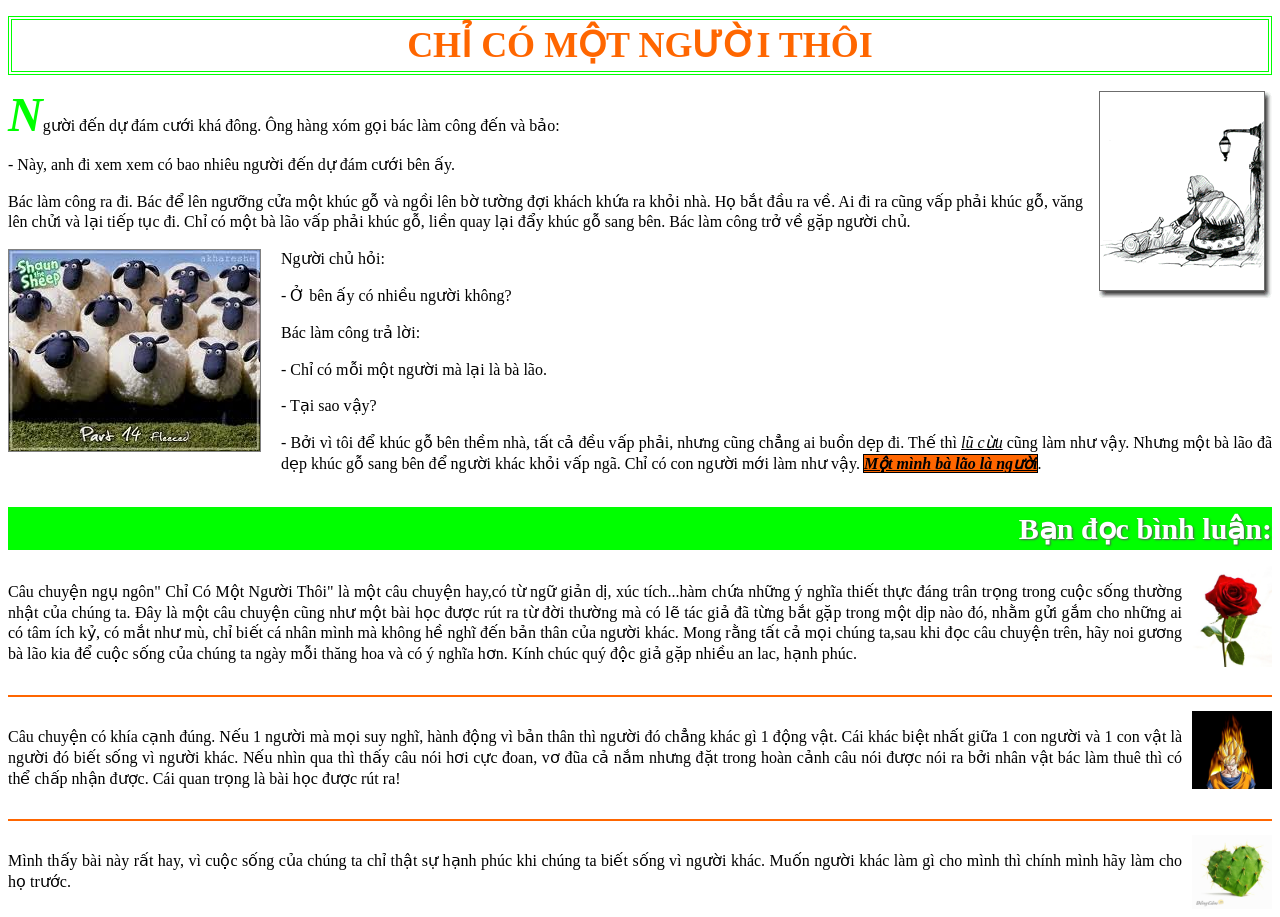
<file: 01-truyen-ngu-ngon/index.html>
<!DOCTYPE html>
<html lang="vi">
<head>
  <meta charset="UTF-8">
  <meta name="viewport" content="width=device-width, initial-scale=1.0">
  <title>Truyện ngụ ngôn: Chỉ Có Một Người Thôi</title>
  <link rel="stylesheet" href="styles.css">
</head>
<body>
  <h1 class="title">CHỈ CÓ MỘT NGƯỜI THÔI</h1>

  <article class="story">
    <img class="img-old-woman" src="images/ChiCoMotNguoiThoi.gif" alt="Bà lão dẹp khúc gỗ">
    <p><span class="drop-cap">N</span>gười đến dự đám cưới khá đông. Ông hàng xóm gọi bác làm công đến và bảo:</p>
    <p>- Này, anh đi xem xem có bao nhiêu người đến dự đám cưới bên ấy.</p>
    <p>Bác làm công ra đi. Bác để lên ngưỡng cửa một khúc gỗ và ngồi lên bờ tường đợi khách khứa ra khỏi nhà. Họ bắt đầu ra về. Ai đi ra cũng vấp phải khúc gỗ, văng lên chửi và lại tiếp tục đi. Chỉ có một bà lão vấp phải khúc gỗ, liền quay lại đẩy khúc gỗ sang bên. Bác làm công trở về gặp người chủ.</p>
    <img class="img-sheep" src="images/bay-cuu.jpg" alt="Bầy cừu">
    <p>Người chủ hỏi:</p>
    <p>- Ở bên ấy có nhiều người không?</p>
    <p>Bác làm công trả lời:</p>
    <p>- Chỉ có mỗi một người mà lại là bà lão.</p>
    <p>- Tại sao vậy?</p>
    <p>- Bởi vì tôi để khúc gỗ bên thềm nhà, tất cả đều vấp phải, nhưng cũng chẳng ai buồn dẹp đi. Thế thì <em class="underline">lũ cừu</em> cũng làm như vậy. Nhưng một bà lão đã dẹp khúc gỗ sang bên để người khác khỏi vấp ngã. Chỉ có con người mới làm như vậy. <strong class="highlight">Một mình bà lão là người</strong>.</p>
  </article>

  <h2 class="comments-title">Bạn đọc bình luận:</h2>

  <section class="comments">
    <div class="comment">
      <img src="images/rose.png" alt="Hoa hồng">
      <p>Câu chuyện ngụ ngôn" Chỉ Có Một Người Thôi" là một câu chuyện hay,có từ ngữ giản dị, xúc tích...hàm chứa những ý nghĩa thiết thực đáng trân trọng trong cuộc sống thường nhật của chúng ta. Đây là một câu chuyện cũng như một bài học được rút ra từ đời thường mà có lẽ tác giả đã từng bắt gặp trong một dịp nào đó, nhằm gửi gắm cho những ai có tâm ích kỷ, có mắt như mù, chỉ biết cá nhân mình mà không hề nghĩ đến bản thân của người khác. Mong rằng tất cả mọi chúng ta,sau khi đọc câu chuyện trên, hãy noi gương bà lão kia để cuộc sống của chúng ta ngày mỗi thăng hoa và có ý nghĩa hơn. Kính chúc quý độc giả gặp nhiều an lac, hạnh phúc.</p>
    </div>
    <hr>
    <div class="comment">
      <img src="images/songoku.gif" alt="Songoku">
      <p>Câu chuyện có khía cạnh đúng. Nếu 1 người mà mọi suy nghĩ, hành động vì bản thân thì người đó chẳng khác gì 1 động vật. Cái khác biệt nhất giữa 1 con người và 1 con vật là người đó biết sống vì người khác. Nếu nhìn qua thì thấy câu nói hơi cực đoan, vơ đũa cả nắm nhưng đặt trong hoàn cảnh câu nói được nói ra bởi nhân vật bác làm thuê thì có thể chấp nhận được. Cái quan trọng là bài học được rút ra!</p>
    </div>
    <hr>
    <div class="comment">
      <img src="images/xuongrongtinhyeu.jpg" alt="Xương rồng tình yêu">
      <p>Mình thấy bài này rất hay, vì cuộc sống của chúng ta chỉ thật sự hạnh phúc khi chúng ta biết sống vì người khác. Muốn người khác làm gì cho mình thì chính mình hãy làm cho họ trước.</p>
    </div>
  </section>
</body>
</html>
</file>
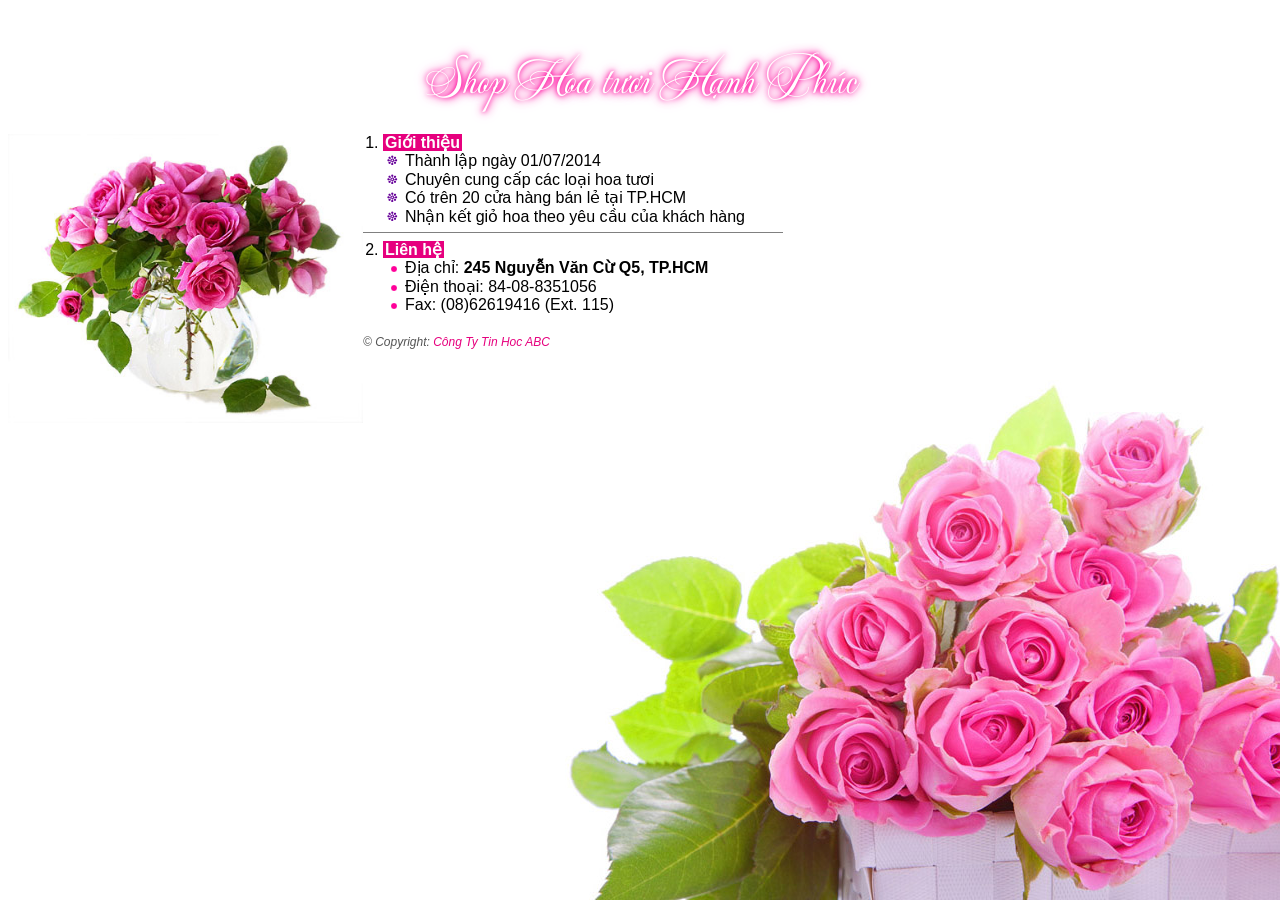
<file: 02-shop-hoa-tuoi/index.html>
<!doctype html>
<html lang="vi">
  <head>
    <meta charset="UTF-8" />
    <meta name="viewport" content="width=device-width, initial-scale=1.0" />
    <title>Shop Hoa tươi Hạnh Phúc</title>
    <link rel="stylesheet" href="styles.css" />
  </head>
  <body>
    <h1 class="title">Shop Hoa tươi Hạnh Phúc</h1>

    <main class="container">
      <img class="vase" src="images/binh-hoa.jpg" alt="Bình hoa hồng" />

      <div class="content">
        <ol class="sections">
          <li>
            <span class="heading">Giới thiệu</span>
            <ul class="list-intro">
              <li>Thành lập ngày 01/07/2014</li>
              <li>Chuyên cung cấp các loại hoa tươi</li>
              <li>Có trên 20 cửa hàng bán lẻ tại TP.HCM</li>
              <li>Nhận kết giỏ hoa theo yêu cầu của khách hàng</li>
            </ul>
            <hr />
          </li>
          <li>
            <span class="heading">Liên hệ</span>
            <ul class="list-contact">
              <li>Địa chỉ: <strong>245 Nguyễn Văn Cừ Q5, TP.HCM</strong></li>
              <li>Điện thoại: 84-08-8351056</li>
              <li>Fax: (08)62619416 (Ext. 115)</li>
            </ul>
          </li>
        </ol>

        <p class="copyright">
          &copy; Copyright: <span>Công Ty Tin Hoc ABC</span>
        </p>
      </div>
    </main>
  </body>
</html>
</file>
<file: 01-truyen-ngu-ngon/styles.css>
body {
  margin: 8px;
  font-family: "Times New Roman", Times, serif;
  font-size: 16px;
  line-height: 1.3;
  color: #000;
  background: #fff;
}

.title {
  margin: 16px 0;
  padding: 2px 0;
  border: 4px double #00ff00;
  text-align: center;
  font-size: 36px;
  font-weight: bold;
  color: #ff6600;
}

.story {
  text-align: justify;
}

.story::after {
  content: "";
  display: block;
  clear: both;
}

.drop-cap {
  font-size: 48px;
  font-weight: bold;
  font-style: italic;
  line-height: 1;
  color: #00ff00;
}

.img-old-woman {
  float: right;
  margin: 0 0 10px 16px;
}

.img-sheep {
  float: left;
  margin: 0 20px 10px 0;
  border: 1px solid #808080;
}

.underline {
  text-decoration: underline;
}

.highlight {
  font-style: italic;
  text-decoration: underline;
  background: #ff6600;
  outline: 1px solid #000;
}

.comments-title {
  margin: 16px 0;
  padding: 2px 0;
  background: #00ff00;
  text-align: right;
  font-size: 30px;
  font-weight: bold;
  color: #fff;
  text-shadow: 1px 1px 2px #555;
}

.comment {
  overflow: hidden;
  text-align: justify;
}

.comment img {
  float: right;
  width: 80px;
  margin-left: 10px;
}

.comments hr {
  margin: 14px 0;
  border: 0;
  border-top: 2px solid #ff6600;
}
</file>
<file: 02-shop-hoa-tuoi/styles.css>
@font-face {
  font-family: "UTM Wedding K&T";
  src: url("fonts/utm-wedding-kt.ttf") format("truetype");
}

html {
  min-height: 100%;
  background: #fff url("images/nen-hoa-hong.jpg") no-repeat right bottom;
}

body {
  margin: 0;
  padding: 8px;
  font-family: Arial, Helvetica, sans-serif;
  font-size: 16px;
  color: #000;
}

.title {
  margin: 30px 0 20px;
  text-align: center;
  font-family: "UTM Wedding K&T", cursive;
  font-size: 48px;
  font-weight: normal;
  color: #fff;
  text-shadow: 0 0 4px #ff0099, 0 0 8px #ff0099, 0 0 12px #ff66cc;
}

.container {
  display: flex;
  align-items: flex-start;
}

.vase {
  width: 355px;
  flex-shrink: 0;
}

.content {
  padding-left: 0;
}

.sections {
  margin: 0;
  padding-left: 20px;
  line-height: 1.15;
}

.heading {
  padding: 0 2px;
  background: #e6007e;
  color: #fff;
  font-weight: bold;
}

.list-intro,
.list-contact {
  margin: 0;
  padding-left: 22px;
}

.list-intro li {
  list-style-image: url("images/bullet-hoa-tim.png");
}

.list-contact li {
  list-style-image: url("images/bullet-tron-hong.png");
}

.sections hr {
  width: 420px;
  margin: 6px 0 8px -20px;
  border: 0;
  border-top: 1px solid #808080;
}

.copyright {
  margin-top: 20px;
  font-size: 12px;
  font-style: italic;
  color: #555;
}

.copyright span {
  color: #e6007e;
}
</file>
